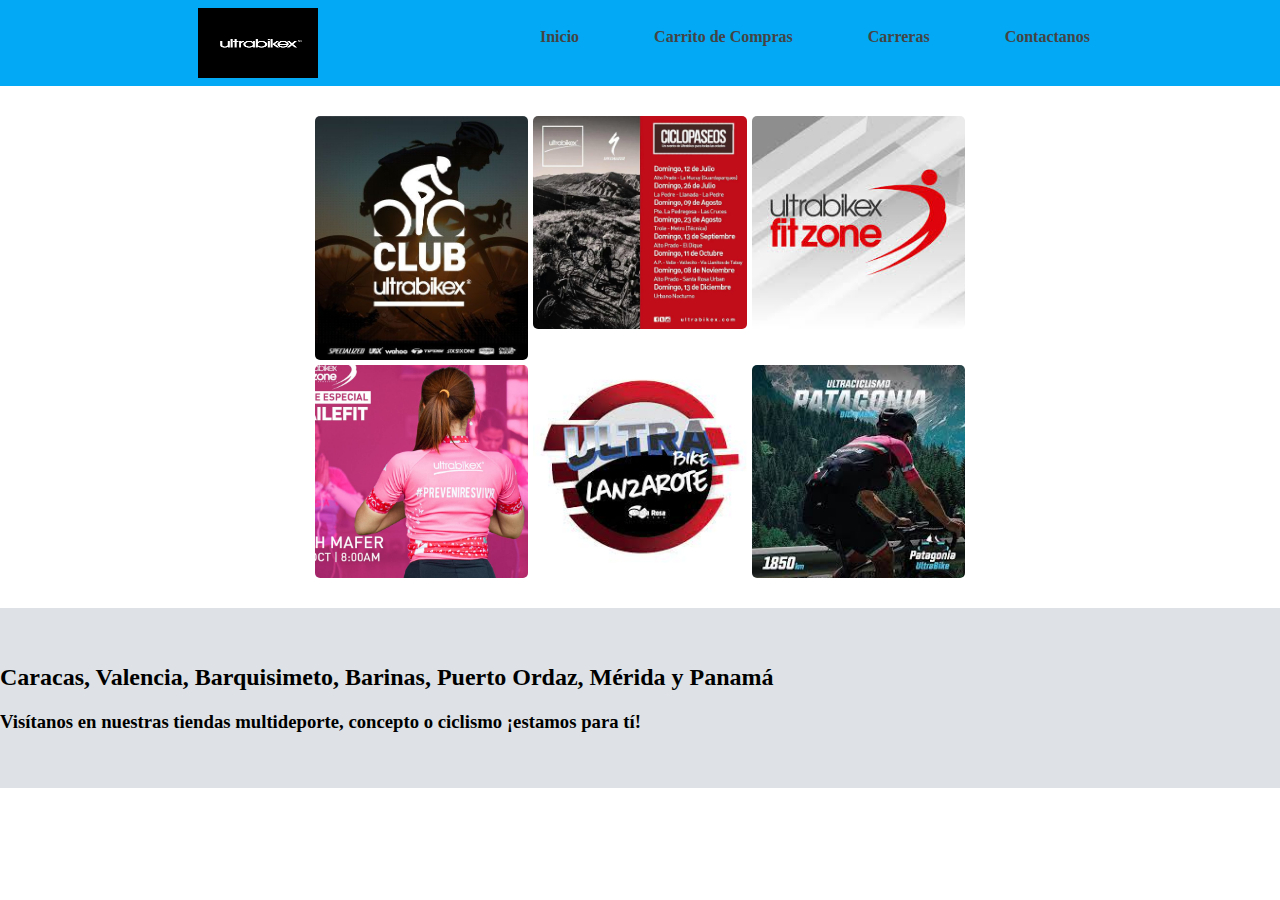
<file: index.html>
<!DOCTYPE html>
<html lang="en">

<head>
    <meta charset="UTF-8">
    <meta http-equiv="X-UA-Compatible" content="IE=edge">
    <meta name="viewport" content="width=device-width, initial-scale=1.0">
    <link href="styles.css" rel="stylesheet" type="text/css">
    <title>Inicio</title>
</head>
<body id="carrera">
    <header>
        <div class="menu">
            <a href="../index.html"><img class="logo-img" src="../imagenes/logo-ultrabike.png" alt="logo"></a>
            <nav>
                <ul>
                    <li><a href="index.html">Inicio</a></li>
                    <li><a href="/pages/carrito.html">Carrito de Compras</a></li>
                    <li><a href="/pages/carreras.html">Carreras</a></li>
                    <li><a href="/pages/contacto.html">Contactanos</a></li>
                </ul>
            </nav>
        </div>
    </header>
    <main>
        
    <section id="galeria">
        <img class="galeria-img" src="./imagenes/ULTRABIKEX_RIDERS_CLUB_POST-WEB.jpg" alt="Club-de-Ultrabike">
        <img class="galeria-img" src="./imagenes/ciclopaseos.jpg" alt="Ciclopaseos">
        <img class="galeria-img" src="./imagenes/ultra-fitzone.jpeg" alt="Fitzone-Ultrabike">
        <img class="galeria-img" src="./imagenes/prevenir-ultrabike.jpg" alt="Foto-Prevencion-de-Cancer">
        <img class="galeria-img" src="./imagenes/lanzarote.jpeg" alt="Lanzarote">
        <img class="galeria-img" src="./imagenes/patagonia.jpeg" alt="Carrera-Patagonia">
    </section>
    <section id="contenedor-principal">
        <div id="contenedor-interno">
            <img id="img-activa" src="./imagenes/ULTRABIKEX_RIDERS_CLUB_POST-WEB.jpg" alt="Club-de-Ultrabike">
            <button id="btn-cierra" type="button">x</button>
            <button id="btn-retrocede" type="button">&lt;</button>
            <button id="btn-adelanta" type="button">&gt;</button>
        </div>
    </section>
    </main>

    <div id="specialized">
        <h2>Caracas, Valencia, Barquisimeto, Barinas, Puerto Ordaz, Mérida y Panamá</h2>
        <h3>Visítanos en nuestras tiendas multideporte, concepto o ciclismo ¡estamos para tí!</h3>
    </div>
    <script type="module" src="galeria.js"></script>
</body>

</html>
</file>
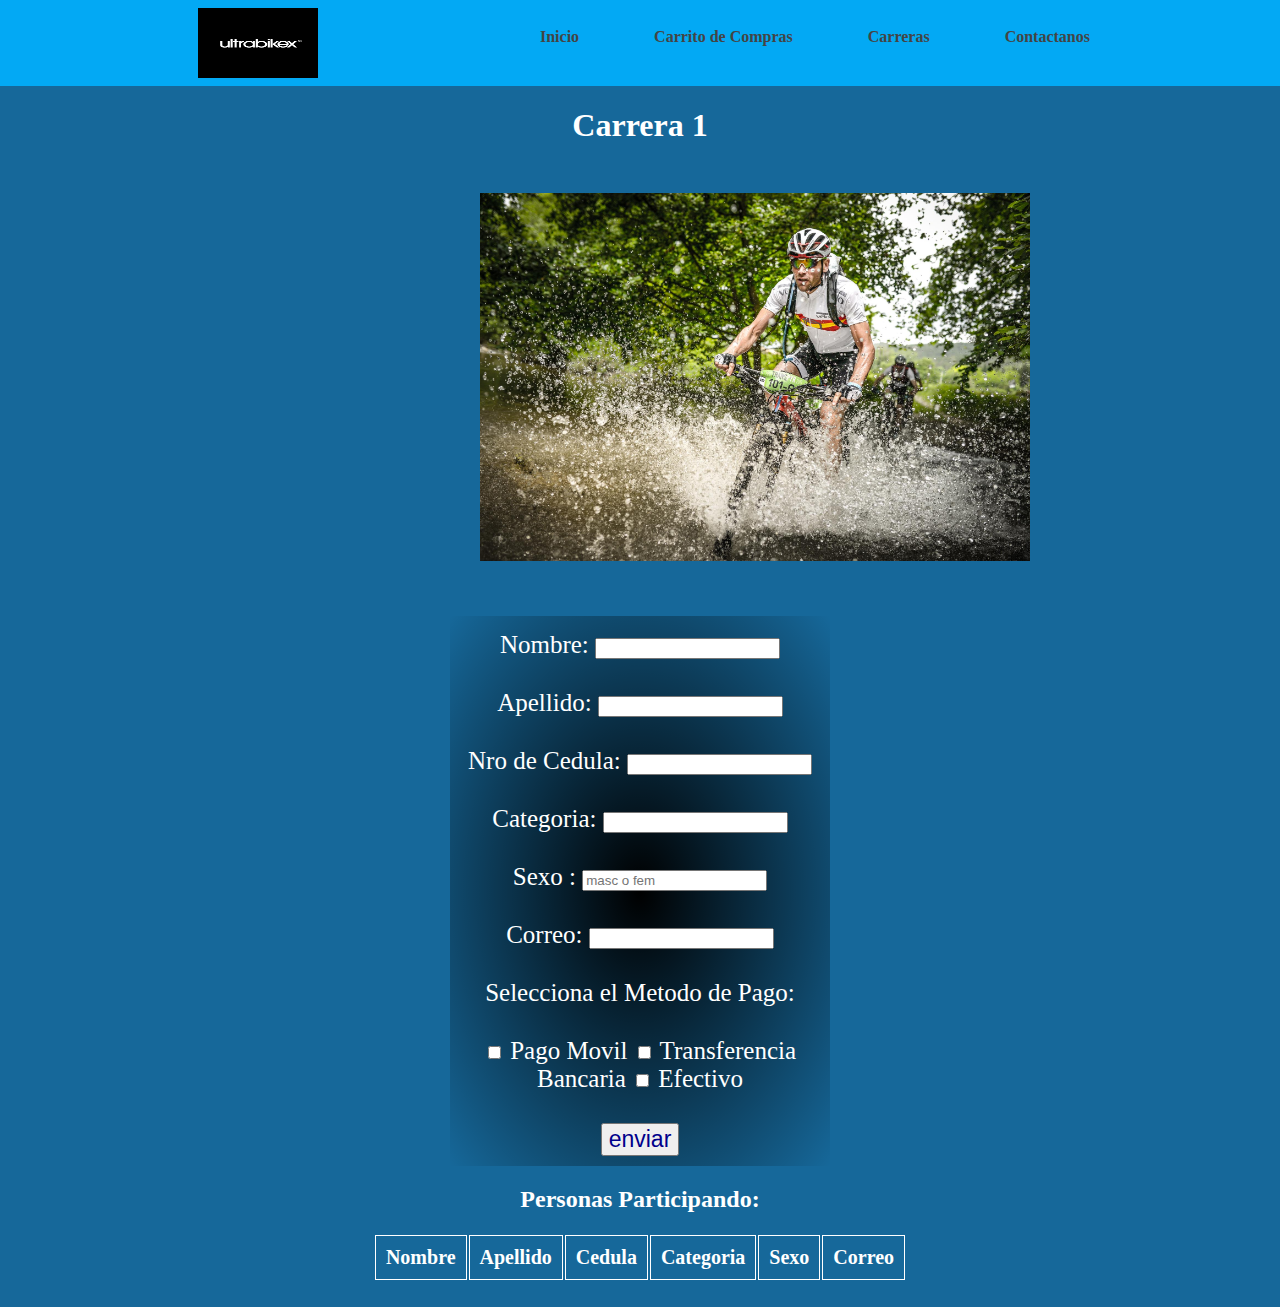
<file: pages/carrera1.html>
<!DOCTYPE html>
<html lang="en">

<head>
    <meta charset="UTF-8">
    <meta http-equiv="X-UA-Compatible" content="IE=edge">
    <meta name="viewport" content="width=device-width, initial-scale=1.0">
    <link href="../styles.css" rel="stylesheet" type="text/css">
    <title>carrera1</title>
</head>

<body id="carreraBody">
    <header>
        <div class="menu">
            <a href="../index.html"><img class="logo-img" src="../imagenes/logo-ultrabike.png" alt="logo"></a>
            <nav>
                <ul>
                    <li><a href="../index.html">Inicio</a></li>
                    <li><a href="carrito.html">Carrito de Compras</a></li>
                    <li><a href="carreras.html">Carreras</a></li>
                    <li><a href="contacto.html">Contactanos</a></li>
                </ul>
            </nav>
        </div>
    </header>
    <h1>Carrera 1</h1>
    <div id="ciclista">
        <div class="ciclista1"><img src="../imagenes/carrera1-1.jpg" alt="ciclista"></div>
    </div>
    <form id="formulario">
        <div class="formularioDivs">
            <label for="nombre">Nombre:</label>
            <input type="text" id="nombre" name="nombre" autocomplete="off">
        </div>
        <div class="formularioDivs">
            <label for="apellido">Apellido:</label>
            <input type="text" id="apellido" name="apellido" autocomplete="off">
        </div>
        <div class="formularioDivs">
            <label for="cedula">Nro de Cedula:</label>
            <input type="number" id="cedula" name="cedula" autocomplete="off">
        </div>
        <div class="formularioDivs">
            <label for="categoria">Categoria:</label>
            <input type="text" id="categoria" name="categoria" autocomplete="off">
        </div>

        <div class="formularioDivs">
            <label for="sexo">Sexo :</label>
            <input type="text" id="sexo" placeholder="masc o fem">
        </div>
        <div class="formularioDivs">
            <label for="correo">Correo:</label>
            <input type="email" id="correo" name="user_mail">
        </div>
        <div class="formularioDivs">
            <label for="pago">Selecciona el Metodo de Pago:</label>
        </div>
        <div class="formularioDivs">
            <input type="checkbox" id="pagoMovil">
            <label for="pagoMovil">Pago Movil</label>
            <input type="checkbox" id="transferencia">
            <label for="transferencia">Transferencia Bancaria</label>
            <input type="checkbox" id="efectivo">
            <label for="efectivo">Efectivo</label>
        </div>
        <div class="formularioDivs">
            <input type="submit" id="boton" value="enviar">
        </div>
    </form>
    <div id="subtitulo">
        <h2>Personas Participando:</h2>
    </div>
    <table id="tabla" class="tablaCarrera">
        <tr>
            <th>Nombre</th>
            <th>Apellido</th>
            <th>Cedula</th>
            <th>Categoria</th>
            <th>Sexo</th>
            <th>Correo</th>
        </tr>
    </table>
    <script type="module" src="../index.js"></script>
    <script src="../jquery/jquery.min.js"></script>

</body>

</html>
</file>
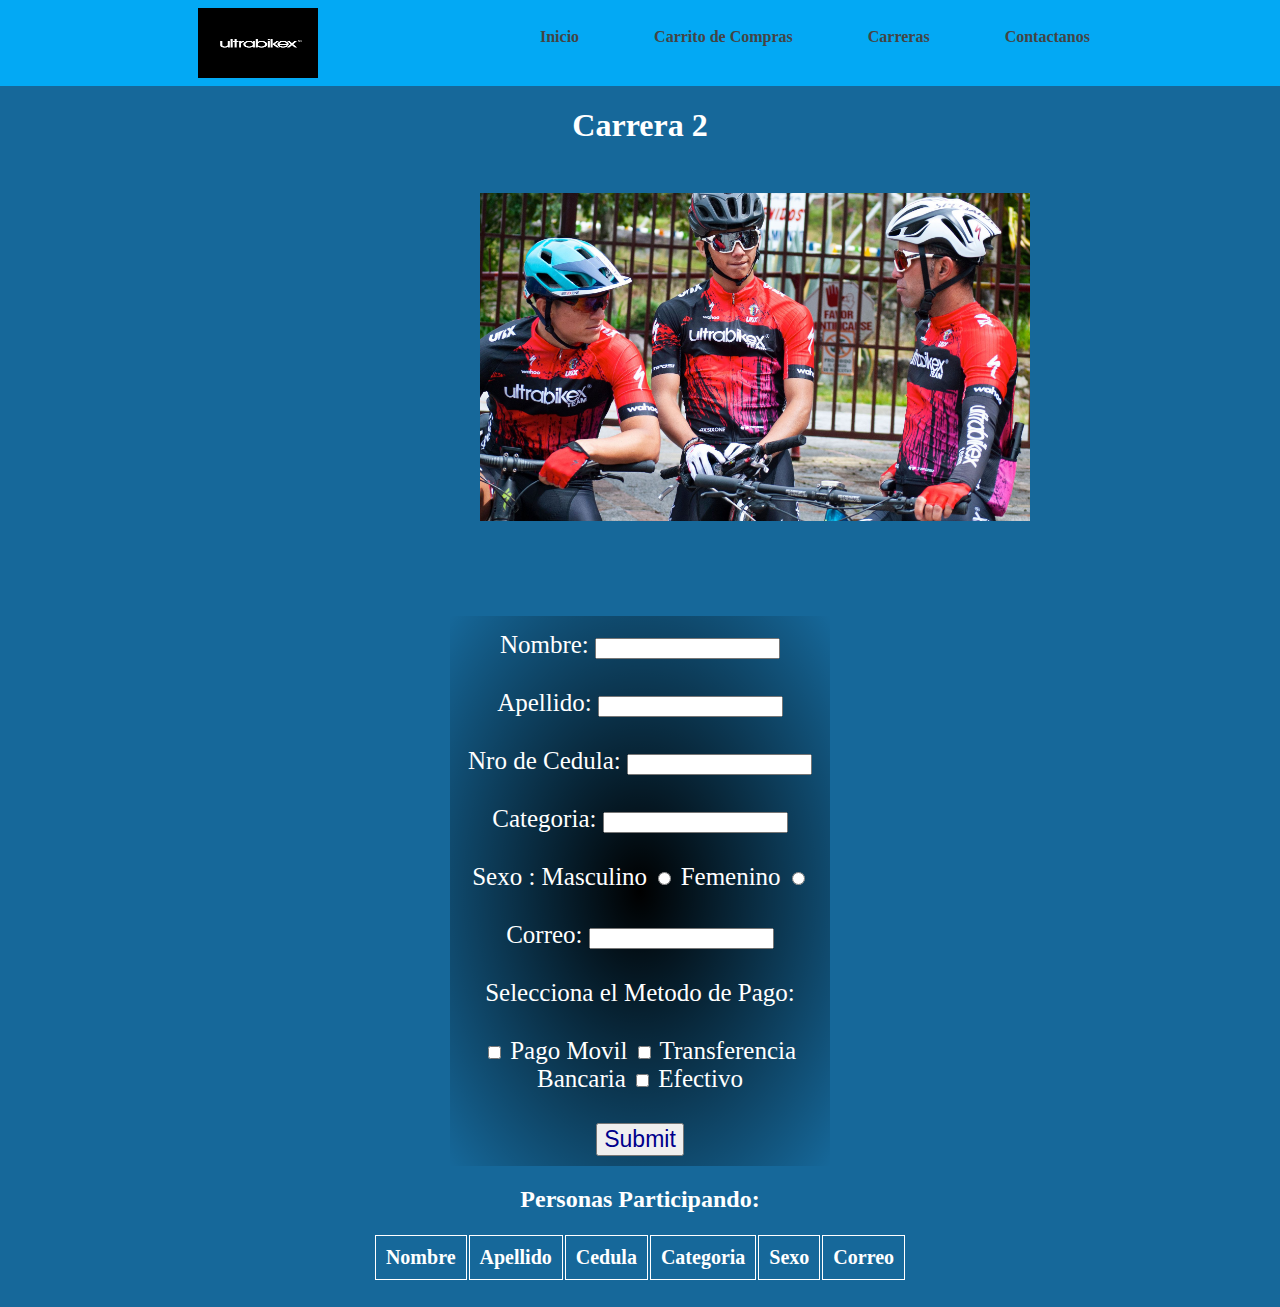
<file: pages/carrera2.html>
<!DOCTYPE html>
<html lang="en">

<head>
    <meta charset="UTF-8">
    <meta http-equiv="X-UA-Compatible" content="IE=edge">
    <meta name="viewport" content="width=device-width, initial-scale=1.0">
    <link href="../styles.css" rel="stylesheet" type="text/css">
    <title>Document</title>
</head>

<body id="carreraBody">
    <header>
        <div class="menu">
            <a href="../index.html"><img class="logo-img" src="../imagenes/logo-ultrabike.png" alt="logo"></a>
            <nav>
                <ul>
                    <li><a href="../index.html">Inicio</a></li>
                    <li><a href="carrito.html">Carrito de Compras</a></li>
                    <li><a href="carreras.html">Carreras</a></li>
                    <li><a href="contacto.html">Contactanos</a></li>
                </ul>
            </nav>
        </div>
    </header>
    <h1>Carrera 2</h1>
    <div id="ciclista">
        <div class="ciclista1"><img src="../imagenes/carrera2.2.jpg" alt="ciclista"></div>
    </div>
    <form id="formulario">
        <div class="formularioDivs">
            <label for="nombre">Nombre:</label>
            <input type="text" id="nombre" name="nombre" autocomplete="off">
        </div>
        <div class="formularioDivs">
            <label for="apellido">Apellido:</label>
            <input type="text" id="apellido" name="apellido" autocomplete="off">
        </div>
        <div class="formularioDivs">
            <label for="cedula">Nro de Cedula:</label>
            <input type="number" id="cedula" name="cedula" autocomplete="off">
        </div>
        <div class="formularioDivs">
            <label for="categoria">Categoria:</label>
            <input type="text" id="categoria" name="categoria" autocomplete="off">
        </div>

        <div class="formularioDivs">
            <label for="sexo">Sexo :</label>
            <label for="masculino">Masculino</label>
            <input type="radio" id="masculino" class="sexo" name="sexo" value="masc">
            <label for="femenino">Femenino</label>
            <input type="radio" id="femenino" class="sexo" name="sexo" value="fem">
        </div>
        <div class="formularioDivs">
            <label for="correo">Correo:</label>
            <input type="email" id="correo" name="user_mail">
        </div>
        <div class="formularioDivs">
            <label for="pago">Selecciona el Metodo de Pago:</label>
        </div>
        <div class="formularioDivs">
            <input type="checkbox" id="pagoMovil">
            <label for="pagoMovil">Pago Movil</label>
            <input type="checkbox" id="transferencia">
            <label for="transferencia">Transferencia Bancaria</label>
            <input type="checkbox" id="efectivo">
            <label for="efectivo">Efectivo</label>
        </div>
        <div class="formularioDivs">
            <input type="submit" id="boton">
        </div>
    </form>
    <div id="subtitulo">
        <h2>Personas Participando:</h2>
    </div>
    <table id="tabla" class="tablaCarrera">
        <tr>
            <th>Nombre</th>
            <th>Apellido</th>
            <th>Cedula</th>
            <th>Categoria</th>
            <th>Sexo</th>
            <th>Correo</th>
        </tr>
    </table>
    </form>
    <script type="module" src="../index.js"></script>

</body>

</html>
</file>
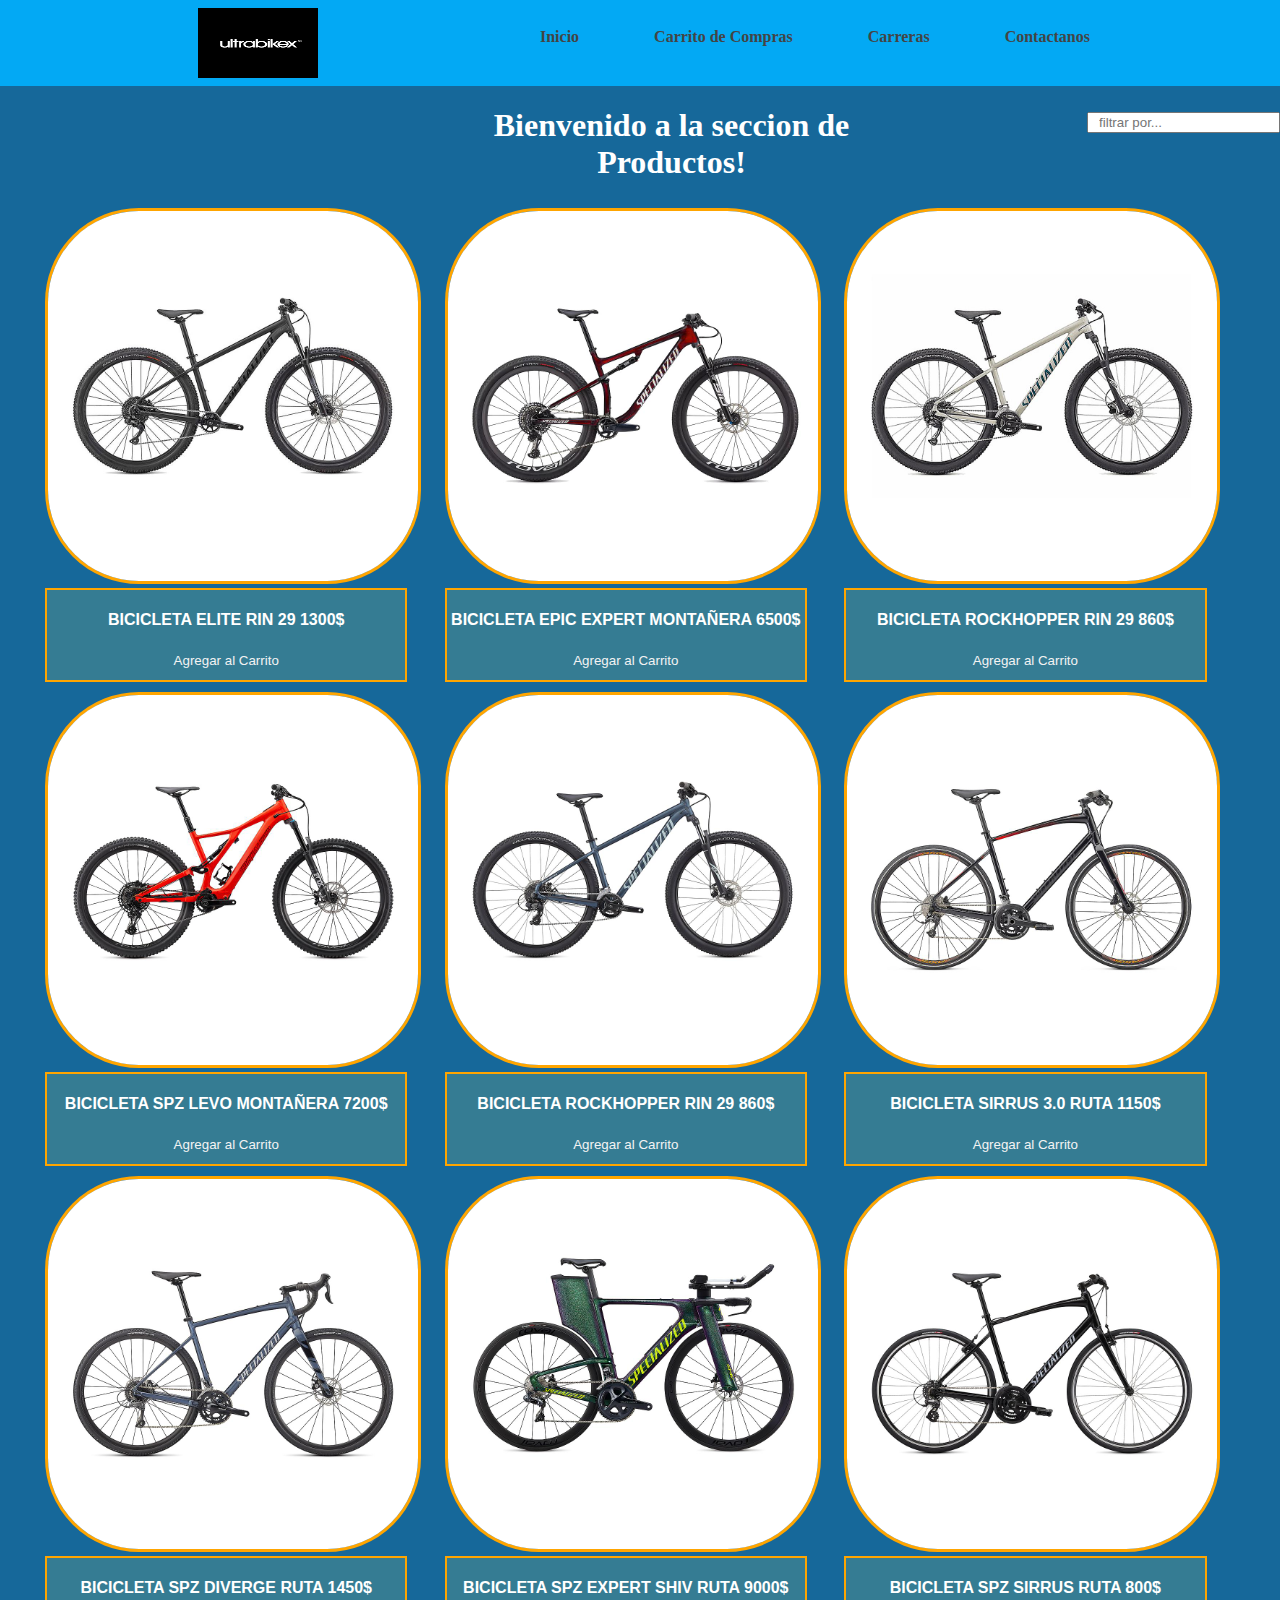
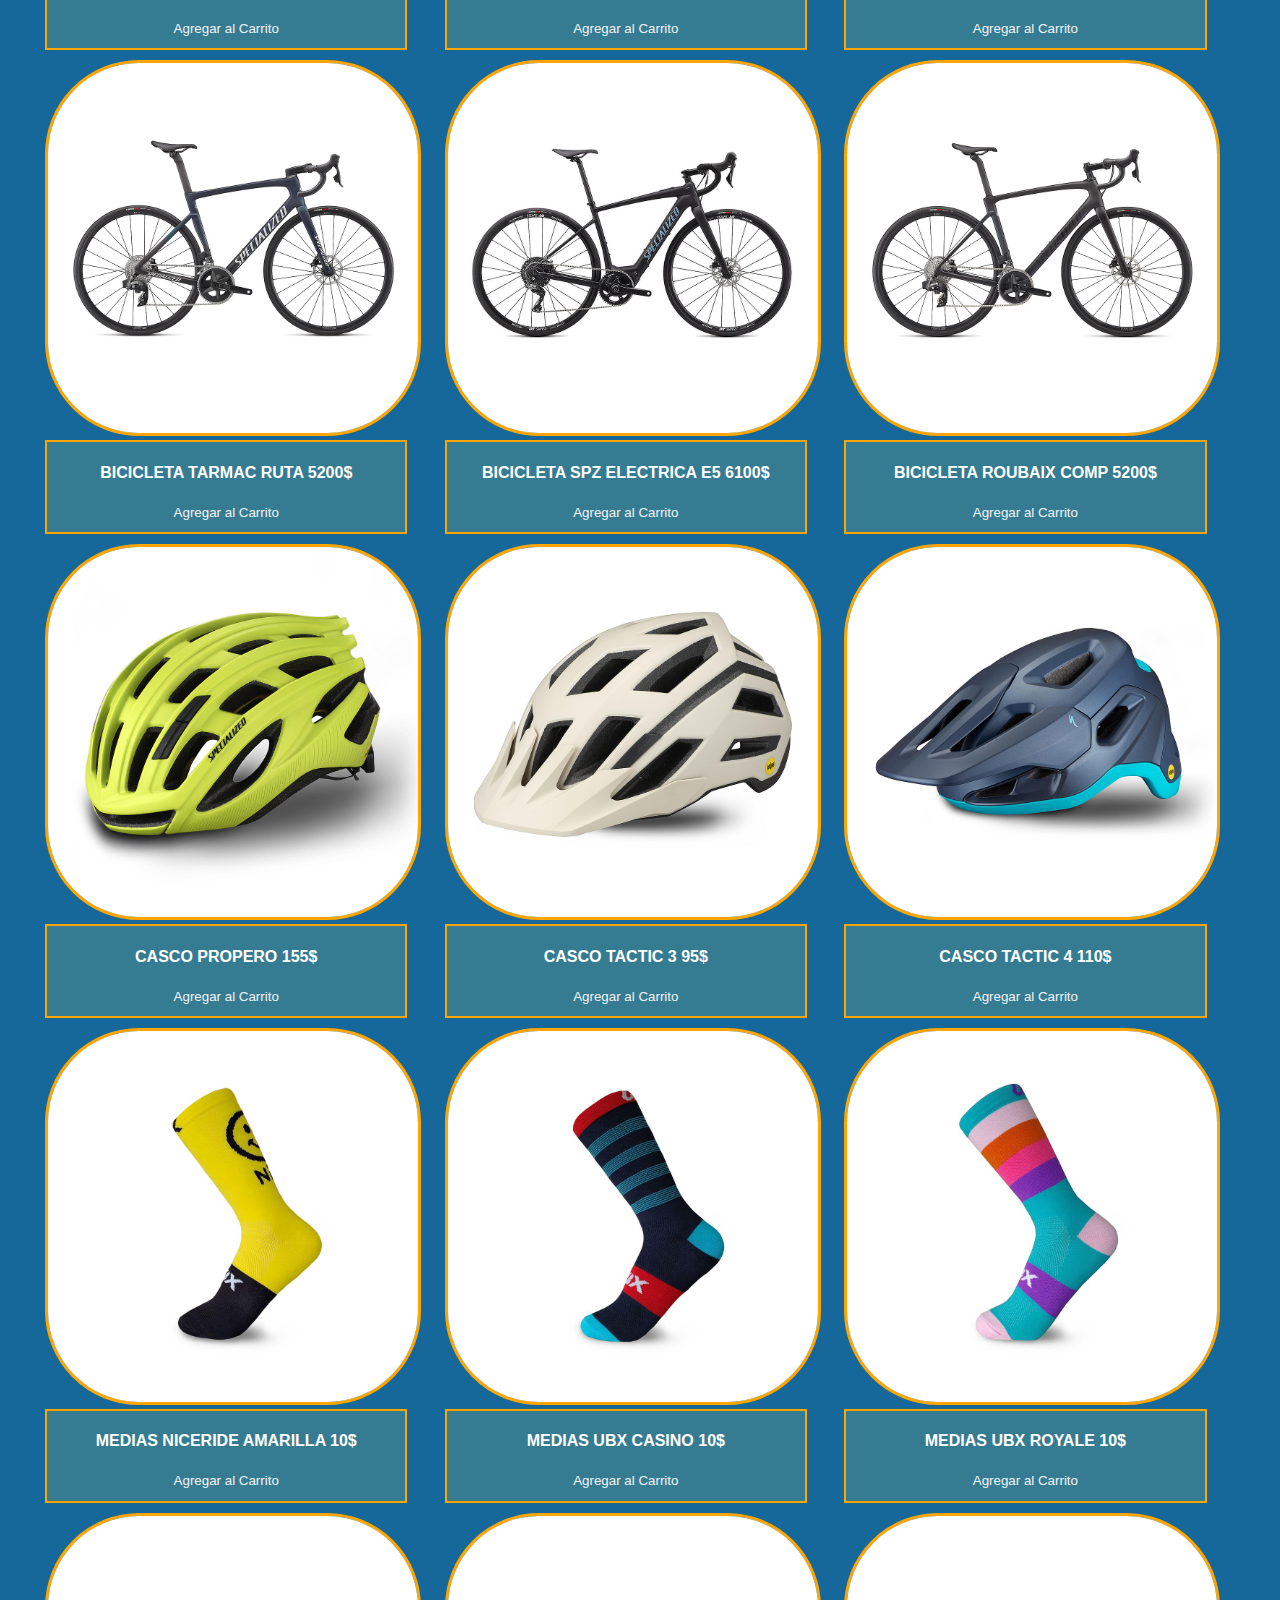
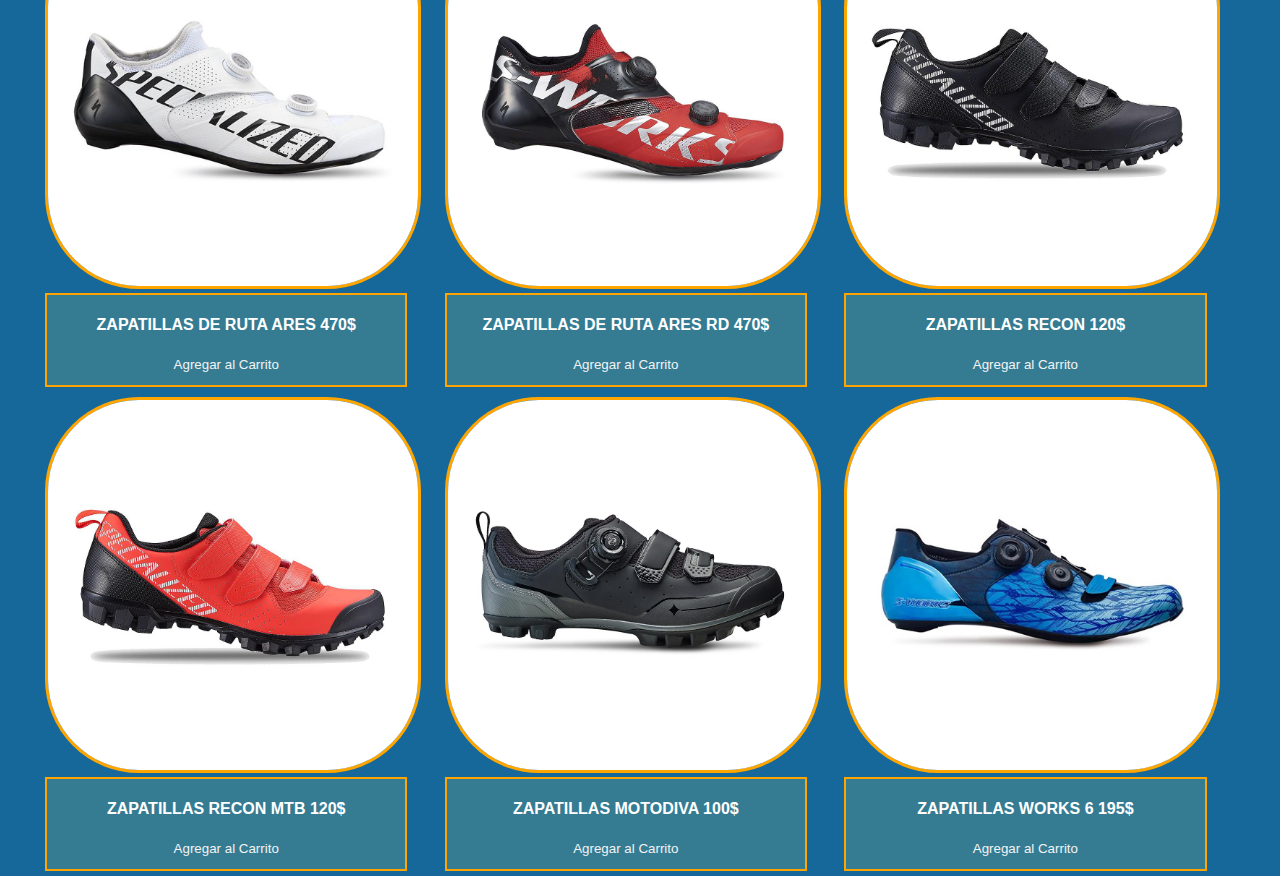
<file: pages/carrito.html>
<!DOCTYPE html>
<html lang="en">

<head>
    <meta charset="UTF-8">
    <meta http-equiv="X-UA-Compatible" content="IE=edge">
    <meta name="viewport" content="width=device-width, initial-scale=1.0">
    <link href="../styles.css" rel="stylesheet" type="text/css">
    <title>Carrito</title>
</head>

<body id="carreraBody">
    <header>
        <div class="menu">
            <a href="../index.html"><img class="logo-img" src="../imagenes/logo-ultrabike.png" alt="logo"></a>
            <nav>
                <ul>
                    <li><a href="../index.html">Inicio</a></li>
                    <li><a href="carrito.html">Carrito de Compras</a></li>
                    <li><a href="carreras.html">Carreras</a></li>
                    <li><a href="contacto.html">Contactanos</a></li>
                </ul>
            </nav>
        </div>
    </header>
    <div id="titulo">
        <h1>Bienvenido a la seccion de Productos!</h1>
        <input type="search" id="card-filter" placeholder="filtrar por...">
    </div>
    <section class="productos">
        <div class="contenedor-productos">
            <article class="producto">
                <img alt="bici-elite-rin29" class="img-carrito" src="../imagenes/bici-elite-29.jpeg">
                <div class="descripcion"><h4>BICICLETA ELITE RIN 29 1300$</h4><button type="button" class="agregar-carrito">Agregar al Carrito</button></div>
            </article>
            <article class="producto">
                <img alt="epic-expert-montañera" class="img-carrito" src="../imagenes/epic-expert-montañera.jpeg">
                <div class="descripcion"><h4>BICICLETA EPIC EXPERT MONTAÑERA 6500$</h4><button type="button" class="agregar-carrito">Agregar al Carrito</button></div>
            </article>
            <article class="producto">
                <img alt="montañera-rin29" class="img-carrito" src="../imagenes/montañera-29.jpeg">
                <div class="descripcion"><h4>BICICLETA ROCKHOPPER RIN 29 860$</h4><button type="button" class="agregar-carrito">Agregar al Carrito</button></div>
            </article>
            <article class="producto">
                <img alt="montañera-spz-levo" class="img-carrito" src="../imagenes/montañera-spz-levo.jpeg">
                <div class="descripcion"><h4>BICICLETA SPZ LEVO MONTAÑERA 7200$</h4><button type="button" class="agregar-carrito">Agregar al Carrito</button></div>
            </article>
            <article class="producto">
                <img alt="rockhopper-rin29" class="img-carrito" src="../imagenes/rockhopper-29.jpeg">
                <div class="descripcion"><h4>BICICLETA ROCKHOPPER RIN 29 860$</h4><button type="button" class="agregar-carrito">Agregar al Carrito</button></div>
            </article>
            <article class="producto">
                <img alt="sirrus-3.0-ruta" class="img-carrito" src="../imagenes/sirrus-3.0-ruta.jpeg">
                <div class="descripcion"><h4>BICICLETA SIRRUS 3.0 RUTA 1150$</h4><button type="button" class="agregar-carrito">Agregar al Carrito</button></div>
            </article>
            <article class="producto">
                <img alt="spz-diverge-e5-ruta" class="img-carrito" src="../imagenes/spz-diverge-e5-ruta.jpeg">
                <div class="descripcion"><h4>BICICLETA SPZ DIVERGE RUTA 1450$</h4><button type="button" class="agregar-carrito">Agregar al Carrito</button></div>
            </article>
            <article class="producto">
                <img alt="spz-shiv-expert-ruta" class="img-carrito" src="../imagenes/spz-shiv-expert-ruta.jpeg">
                <div class="descripcion"><h4>BICICLETA SPZ EXPERT SHIV RUTA 9000$</h4><button type="button" class="agregar-carrito">Agregar al Carrito</button></div>
            </article>
            <article class="producto">
                <img alt="spz-sirrus-ruta" class="img-carrito" src="../imagenes/spz-sirrus-ruta.jpeg">
                <div class="descripcion"><h4>BICICLETA SPZ SIRRUS RUTA 800$</h4><button type="button" class="agregar-carrito">Agregar al Carrito</button></div>
            </article>
            <article class="producto">
                <img alt="spz-tarmac-ruta" class="img-carrito" src="../imagenes/spz-tarmac-ruta.jpeg">
                <div class="descripcion"><h4>BICICLETA TARMAC RUTA 5200$</h4><button type="button" class="agregar-carrito">Agregar al Carrito</button></div>
            </article>
            <article class="producto">
                <img alt="bicicleta-electrica-E5" class="img-carrito"src="../imagenes/electrica-spz-creo-E5.jpeg">
                <div class="descripcion"><h4>BICICLETA SPZ ELECTRICA E5 6100$</h4><button type="button" class="agregar-carrito">Agregar al Carrito</button></div>
            </article>
            <article class="producto">
                <img alt="spz-tarmac-comp" class="img-carrito" src="../imagenes/bicicleta-roubaix-comp.jpeg">
                <div class="descripcion"><h4>BICICLETA ROUBAIX COMP 5200$</h4><button type="button" class="agregar-carrito">Agregar al Carrito</button></div>
            </article>
            <article class="producto">
                <img alt="casco-propero" class="img-carrito" src="../imagenes/casco-spz-propero.jpeg">
                <div class="descripcion"><h4>CASCO PROPERO 155$</h4><button type="button" class="agregar-carrito">Agregar al Carrito</button></div>
            </article>
            <article class="producto">
                <img alt="casco-tactic3" class="img-carrito" src="../imagenes/casco-spz-tactic3.jpeg">
                <div class="descripcion"><h4>CASCO TACTIC 3 95$</h4><button type="button" class="agregar-carrito">Agregar al Carrito</button></div>
            </article>
            <article class="producto">
                <img alt="casco-tactic4" class="img-carrito" src="../imagenes/casco-spz-tactic4.jpeg">
                <div class="descripcion"><h4>CASCO TACTIC 4 110$</h4><button type="button" class="agregar-carrito">Agregar al Carrito</button></div>
            </article>
            <article class="producto">
                <img alt="medias-niceride-amarilla" class="img-carrito" src="../imagenes/media-nice-ride-amarilla.jpeg">
                <div class="descripcion"><h4>MEDIAS NICERIDE AMARILLA 10$</h4><button type="button" class="agregar-carrito">Agregar al Carrito</button></div>
            </article>
            <article class="producto">
                <img alt="media-ubx-casino" class="img-carrito" src="../imagenes/media-ubx-casino.jpeg">
                <div class="descripcion"><h4>MEDIAS UBX CASINO 10$</h4><button type="button" class="agregar-carrito">Agregar al Carrito</button></div>
            </article>
            <article class="producto">
                <img alt="media-royale" class="img-carrito" src="../imagenes/media-ubx-royale.jpeg">
                <div class="descripcion"><h4>MEDIAS UBX ROYALE 10$</h4><button type="button" class="agregar-carrito">Agregar al Carrito</button></div>
            </article>
            <article class="producto">
                <img alt="zapatilla-ruta-ares" class="img-carrito" src="../imagenes/zapatilla-ruta-ares.jpeg">
                <div class="descripcion"><h4>ZAPATILLAS DE RUTA ARES 470$</h4><button type="button" class="agregar-carrito">Agregar al Carrito</button></div>
            </article>
            <article class="producto">
                <img alt="zapatilla-ares-rd" class="img-carrito" src="../imagenes/zapatilla-ruta-ares-rd.jpeg">
                <div class="descripcion"><h4>ZAPATILLAS DE RUTA ARES RD 470$</h4><button type="button" class="agregar-carrito">Agregar al Carrito</button></div>
            </article>
            <article class="producto">
                <img alt="zapatilla-recon" class="img-carrito" src="../imagenes/zapatilla-recon.jpeg">
                <div class="descripcion"><h4>ZAPATILLAS RECON 120$</h4><button type="button" class="agregar-carrito">Agregar al Carrito</button></div>
            </article>
            <article class="producto">
                <img alt="zapatilla-recon-mtb" class="img-carrito" src="../imagenes/zapatilla-recon-mtb.jpeg">
                <div class="descripcion"><h4>ZAPATILLAS RECON MTB 120$</h4><button type="button" class="agregar-carrito">Agregar al Carrito</button></div>
            </article>
            <article class="producto">
                <img alt="zapatilla-motodiva" class="img-carrito" src="../imagenes/zapatilla-motodiva.jpeg">
                <div class="descripcion"><h4>ZAPATILLAS MOTODIVA 100$</h4><button type="button" class="agregar-carrito">Agregar al Carrito</button></div>
            </article>
            <article class="producto">
                <img alt="zapatilla-works-6" class="img-carrito" src="../imagenes/zapatilla-works6.jpeg">
                <div class="descripcion"><h4>ZAPATILLAS WORKS 6 195$</h4><button type="button" class="agregar-carrito">Agregar al Carrito</button></div>
            </article>
        </div>
    </section>

    <script type="module" src="../carrito.js"></script>
</body>

</html>
</file>
<file: styles.css>
body{
    padding: 0;
    margin: 0;
    box-sizing: border-box;
    display: grid;
    grid-template-areas: 'navegador' 
    'titulo'
    'cuerpo';

}
body #carrera{
    padding: 0;
    margin: 0;
    box-sizing: border-box;
}

#carreraBody{
    background:#16689A;
}
h1{
    text-align: center;
    color: white;
}
.logo-img{
    width: 120px;
    height: 70px;
    float: left;
    padding: 8px;

}
.textos{
    text-align: center;
    font-size: 2rem;
}
#img-carrera-contenedor{
    width: 1500px;
    display: flex;
}
.carreras img{
    max-width: 95%;
    height: 100%;
    margin: 3%;
}
#ciclista{
    width: 550px;
    height: 450px;
}
.ciclista1 img{
    margin-top: 5%;
    max-height: 95%;
    max-width: 100%;
    margin-left: 480px;
}
form{
    text-align: center;
    background: radial-gradient(black, transparent);
    color: white;
    font-size: 25px;
    margin: 0 450px;
    height: 550px;
}
.formularioDivs{
    padding: 15px;
}
#boton{
    font-size: 23px;
    color: darkblue;
}
#subtitulo{
    color: white;
    text-align: center;
}
table{
    color: white;
    font-size: 20px;
    text-align: center;
    margin: 0 auto 25px auto;
}
th,td{
    border: 1px solid white;
    padding: 10px;
    
}
header{
    background: #03a9f4;
    width: 100%;
    clear: both;
    content: '';
    display: table;
}
.menu{
    width: 900px;
    margin: 0 auto;
    grid-area: navegador;
}
nav{
    float: right;
}
nav ul li{
    list-style: none;
    margin-left: 75px;
    padding: 12px 0;
    float: left;
}
nav ul li a{
    text-decoration: none;
    color: #444;
    font-weight: bold;
}
nav ul li a:hover{
    color: slateblue;
}

#galeria{
   display: grid;
   grid-template-columns: repeat(3, 1fr);
   grid-gap: 5px;
   max-width: 650px;
   min-width: 400px;
   margin: 30px auto;
}
#galeria img{
    width: 100%;
    height: auto;
    border-radius: 5px;
    cursor: pointer;
}
#img-activa{
    width: 100%;
    height: auto;
}
#contenedor-principal{
    position: fixed;
    top: 0;
    left: 0;
    z-index: 10;
    width: 100%;
    height: 100%;
    display: none;
    justify-content: center;
    align-items: center;
    background-color: rgba(0, 0, 0, 0.85);
}
#contenedor-interno{
    width: 400px;
    height: 400px;
    border: 2px #f3f3f3 solid;
    padding: 2px;
    display: flex;
    justify-content: center;
    position: relative;
}
button{
    cursor: pointer;
    background: transparent;
    border: none;
    color: #f3f3f3;
}
#btn-cierra{
    position: absolute;
    top: 0;
    right: 0;
    font-size: 2rem;
}
#btn-retrocede{
    position: absolute;
    top: 50%;
    left: 0;
    font-size: 2rem;
}
#btn-adelanta{
    position: absolute;
    top: 50%;
    right: 0;
    font-size: 2rem;
}
#specialized{
    background: #DEE2E6;
    float: left;
    width: 100%;
    height: 100%;
    font-family: Georgia, 'Times New Roman', Times, serif;
    padding-top: 36px;
   
}
#specialized-foto{
    background: chartreuse;
    margin-top: 25px;
}
.contenedor-productos{
    width: 100%;
    margin: auto;
}
.producto img{
    width: 95%;
    border-radius: 25%;
    border: 3px solid orange;
}
.producto{
    margin: 5px;
}
.productos .contenedor-productos{
    display: grid;
    
}
.producto h3{
    text-align: center;
    width: 5%;
}
#inputs{
    height: 20px;
    width: 15%;
    padding: 10px;
    margin-left: 41%;
    text-align: center;
}
#inputs button{
    font-size: 35px;
    letter-spacing: 5px;
}
.descripcion{
    border: 2px solid orange;
    height: 90px;
    width: 92%;
    text-align: center;
    color: white;
    background: #FF62;
}
.descripcion h4{
    font-family: Arial, Helvetica, sans-serif;
}
.descripcion p{
    font-family: 'Franklin Gothic Medium', 'Arial Narrow', Arial, sans-serif;
}
@media(min-width:520px){
    .productos .contenedor-productos{
    grid-template-columns: repeat(2,50%);
    }
}
@media(min-width:728px){
    .productos .contenedor-productos{
    grid-template-columns: repeat(3,33.3%);
    }
}
@media(min-width:1200px){
    .contenedor-productos{
    width: 1200px;
    }
}
div#titulo{
    display: flex;
}
#titulo h1{
    margin-left: 35%;
}
#card-filter{
    margin-top: 2%;
    padding-left: 10px;
    margin-left: 15%;
    height: fit-content;
}
.filter{
    display: none;
}
.tabla-productos{
    margin: top 25px;;
}
.lista{
    border: 5px solid green;
    width: 350px;
    height: 270px;

}
.contenedor{
    grid-area: cuerpo;
    display: flex;
    
    gap:5rem;
}
.titulo{
    grid-area: titulo;
}
</file>
